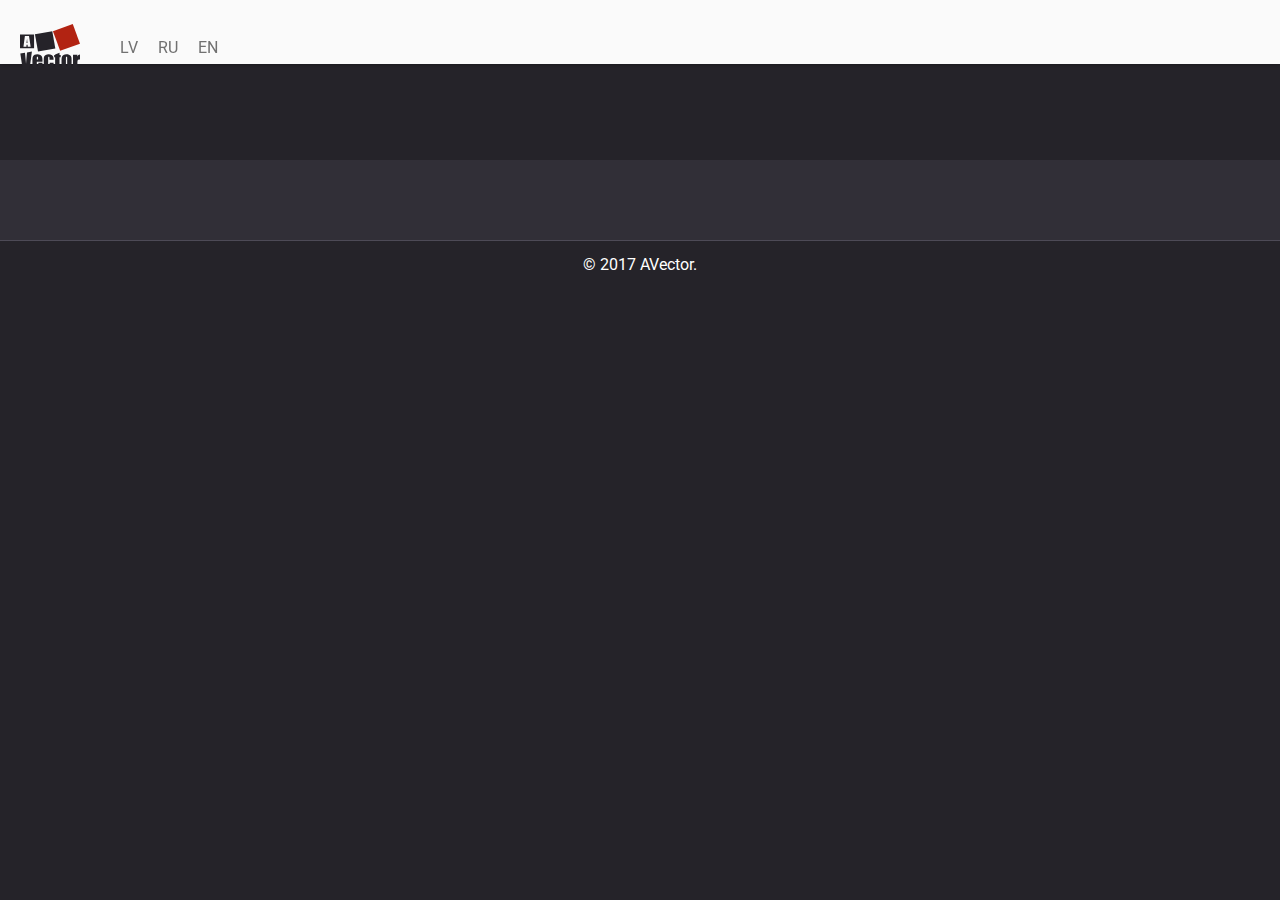
<file: partials/moving/why_us/index.html>
<!DOCTYPE html>
<html>
  <head>
    <meta charset='utf-8'>
    <meta content='IE=edge,chrome=1' http-equiv='X-UA-Compatible'>
    <meta content='width=device-width, initial-scale=1' name='viewport'>
    <title>AVector - LAICĪGI, AKURĀTI, AR GARANTIJU</title>
    <meta content='AVector - LAICĪGI, AKURĀTI, AR GARANTIJU' name='description'>
    <meta content='bnf8VzJE18NhQO3j3zEwmPNDVgXrSaIMh9joGjlg85I' name='google-site-verification'>
    <meta content='mēbeļu piegāde, montāža, smagu priekšmetu pārvietošana, pārvākšanās serviss, apdrošināta krava' name='keywords'>
    <link href='https://fonts.googleapis.com/css?family=Roboto' rel='stylesheet'>
    <link href='/img/fav.ico' rel='shortcut icon' type='image/x-icon'>
    <link href="/css/app.css" rel="stylesheet" />
  </head>
  <body class='partials partials_moving partials_moving_why_us partials_moving_why_us_index'>
    <script>
      (function(i,s,o,g,r,a,m){i['GoogleAnalyticsObject']=r;i[r]=i[r]||function(){
        (i[r].q=i[r].q||[]).push(arguments)},i[r].l=1*new Date();a=s.createElement(o),
              m=s.getElementsByTagName(o)[0];a.async=1;a.src=g;m.parentNode.insertBefore(a,m)
      })(window,document,'script','//www.google-analytics.com/analytics.js','ga');
      ga('create', 'UA-60936700-1', 'auto');
      ga('send', 'pageview');
    </script>
    <div id='content'>
      <header>
        <a class='logo' href='/'>
          <img src='/img/logo_dark.svg'>
        </a>
        <ul class='lang'>
          <li class=''><a href="/">LV</a></li>
          <li class=''><a href="/ru">RU</a></li>
          <li class=''><a href="/en">EN</a></li>
        </ul>
        <li>
          <a class='tel_number' href='tel:'></a>
        </li>
      </header>
      <div class='why_us'>
      </div>
    </div>
    <footer>
      <section>
        <div>
        </div>
        
      </section>
      <section>© 2017 AVector.</section>
    </footer>
    <script src="/js/app_main.js"></script>
  </body>
</html>
</file>
<file: css/app.css>
/*! normalize.css v5.0.0 | MIT License | github.com/necolas/normalize.css */html{font-family:sans-serif;line-height:1.15;-ms-text-size-adjust:100%;-webkit-text-size-adjust:100%}body{margin:0}article,aside,footer,header,nav,section{display:block}h1{font-size:2em;margin:0.67em 0}figcaption,figure,main{display:block}figure{margin:1em 40px}hr{box-sizing:content-box;height:0;overflow:visible}pre{font-family:monospace, monospace;font-size:1em}a{background-color:transparent;-webkit-text-decoration-skip:objects}a:active,a:hover{outline-width:0}abbr[title]{border-bottom:none;text-decoration:underline;text-decoration:underline dotted}b,strong{font-weight:inherit}b,strong{font-weight:bolder}code,kbd,samp{font-family:monospace, monospace;font-size:1em}dfn{font-style:italic}mark{background-color:#ff0;color:#000}small{font-size:80%}sub,sup{font-size:75%;line-height:0;position:relative;vertical-align:baseline}sub{bottom:-0.25em}sup{top:-0.5em}audio,video{display:inline-block}audio:not([controls]){display:none;height:0}img{border-style:none}svg:not(:root){overflow:hidden}button,input,optgroup,select,textarea{font-family:sans-serif;font-size:100%;line-height:1.15;margin:0}button,input{overflow:visible}button,select{text-transform:none}button,html [type="button"],[type="reset"],[type="submit"]{-webkit-appearance:button}button::-moz-focus-inner,[type="button"]::-moz-focus-inner,[type="reset"]::-moz-focus-inner,[type="submit"]::-moz-focus-inner{border-style:none;padding:0}button:-moz-focusring,[type="button"]:-moz-focusring,[type="reset"]:-moz-focusring,[type="submit"]:-moz-focusring{outline:1px dotted ButtonText}fieldset{border:1px solid #c0c0c0;margin:0 2px;padding:0.35em 0.625em 0.75em}legend{box-sizing:border-box;color:inherit;display:table;max-width:100%;padding:0;white-space:normal}progress{display:inline-block;vertical-align:baseline}textarea{overflow:auto}[type="checkbox"],[type="radio"]{box-sizing:border-box;padding:0}[type="number"]::-webkit-inner-spin-button,[type="number"]::-webkit-outer-spin-button{height:auto}[type="search"]{-webkit-appearance:textfield;outline-offset:-2px}[type="search"]::-webkit-search-cancel-button,[type="search"]::-webkit-search-decoration{-webkit-appearance:none}::-webkit-file-upload-button{-webkit-appearance:button;font:inherit}details,menu{display:block}summary{display:list-item}canvas{display:inline-block}template{display:none}[hidden]{display:none}*{box-sizing:border-box}body{background:#252329;font-family:'Roboto', sans-serif;color:#4d4a56;font-weight:normal}h1,h2,h3,h4,h5,h6{font-weight:normal}h1{font-size:32px;margin:0 0 40px}header,section{padding:0 20px}header,section,ul{display:flex;flex-wrap:wrap;align-items:center;justify-content:center;box-sizing:border-box}ul{padding-left:0}ul li{list-style:none}a{text-decoration:none;display:inline-block}a,a:hover,a:focus{outline:none !important}.wrap{padding-top:64px}.first_element{order:1}.second_element{order:2}.content_wrap{margin:50px auto 0}body.stop-scrolling{height:100%;overflow:hidden}.sweet-overlay{background-color:black;-ms-filter:"progid:DXImageTransform.Microsoft.Alpha(Opacity=40)";background-color:rgba(0,0,0,0.4);position:fixed;left:0;right:0;top:0;bottom:0;display:none;z-index:10000}.sweet-alert{background-color:white;font-family:'Open Sans', 'Helvetica Neue', Helvetica, Arial, sans-serif;width:478px;padding:17px;border-radius:5px;text-align:center;position:fixed;left:50%;top:50%;margin-left:-256px;margin-top:-200px;overflow:hidden;display:none;z-index:99999}@media all and (max-width: 540px){.sweet-alert{width:auto;margin-left:0;margin-right:0;left:15px;right:15px}}.sweet-alert h2{color:#575757;font-size:30px;text-align:center;font-weight:600;text-transform:none;position:relative;margin:25px 0;padding:0;line-height:40px;display:block}.sweet-alert p{color:#797979;font-size:16px;text-align:center;font-weight:300;position:relative;text-align:inherit;float:none;margin:0;padding:0;line-height:normal}.sweet-alert fieldset{border:none;position:relative}.sweet-alert .sa-error-container{background-color:#f1f1f1;margin-left:-17px;margin-right:-17px;overflow:hidden;padding:0 10px;max-height:0;webkit-transition:padding 0.15s, max-height 0.15s;transition:padding 0.15s, max-height 0.15s}.sweet-alert .sa-error-container.show{padding:10px 0;max-height:100px;webkit-transition:padding 0.2s, max-height 0.2s;transition:padding 0.25s, max-height 0.25s}.sweet-alert .sa-error-container .icon{display:inline-block;width:24px;height:24px;border-radius:50%;background-color:#ea7d7d;color:white;line-height:24px;text-align:center;margin-right:3px}.sweet-alert .sa-error-container p{display:inline-block}.sweet-alert .sa-input-error{position:absolute;top:29px;right:26px;width:20px;height:20px;opacity:0;-webkit-transform:scale(0.5);transform:scale(0.5);-webkit-transform-origin:50% 50%;transform-origin:50% 50%;-webkit-transition:all 0.1s;transition:all 0.1s}.sweet-alert .sa-input-error::before,.sweet-alert .sa-input-error::after{content:"";width:20px;height:6px;background-color:#f06e57;border-radius:3px;position:absolute;top:50%;margin-top:-4px;left:50%;margin-left:-9px}.sweet-alert .sa-input-error::before{-webkit-transform:rotate(-45deg);transform:rotate(-45deg)}.sweet-alert .sa-input-error::after{-webkit-transform:rotate(45deg);transform:rotate(45deg)}.sweet-alert .sa-input-error.show{opacity:1;-webkit-transform:scale(1);transform:scale(1)}.sweet-alert input{width:100%;box-sizing:border-box;border-radius:3px;border:1px solid #d7d7d7;height:43px;margin-top:10px;margin-bottom:17px;font-size:18px;box-shadow:inset 0px 1px 1px rgba(0,0,0,0.06);padding:0 12px;display:none;-webkit-transition:all 0.3s;transition:all 0.3s}.sweet-alert input:focus{outline:none;box-shadow:0px 0px 3px #c4e6f5;border:1px solid #b4dbed}.sweet-alert input:focus::-moz-placeholder{transition:opacity 0.3s 0.03s ease;opacity:0.5}.sweet-alert input:focus:-ms-input-placeholder{transition:opacity 0.3s 0.03s ease;opacity:0.5}.sweet-alert input:focus::-webkit-input-placeholder{transition:opacity 0.3s 0.03s ease;opacity:0.5}.sweet-alert input::-moz-placeholder{color:#bdbdbd}.sweet-alert input:-ms-input-placeholder{color:#bdbdbd}.sweet-alert input::-webkit-input-placeholder{color:#bdbdbd}.sweet-alert.show-input input{display:block}.sweet-alert button{background-color:#AEDEF4;color:white;border:none;box-shadow:none;font-size:17px;font-weight:500;-webkit-border-radius:4px;border-radius:5px;padding:10px 32px;margin:26px 5px 0 5px;cursor:pointer}.sweet-alert button:focus{outline:none;box-shadow:0 0 2px rgba(128,179,235,0.5),inset 0 0 0 1px rgba(0,0,0,0.05)}.sweet-alert button:hover{background-color:#a1d9f2}.sweet-alert button:active{background-color:#81ccee}.sweet-alert button.cancel{background-color:#D0D0D0}.sweet-alert button.cancel:hover{background-color:#c8c8c8}.sweet-alert button.cancel:active{background-color:#b6b6b6}.sweet-alert button.cancel:focus{box-shadow:rgba(197,205,211,0.8) 0px 0px 2px,rgba(0,0,0,0.04706) 0px 0px 0px 1px inset !important}.sweet-alert button::-moz-focus-inner{border:0}.sweet-alert[data-has-cancel-button=false] button{box-shadow:none !important}.sweet-alert[data-has-confirm-button=false][data-has-cancel-button=false]{padding-bottom:40px}.sweet-alert .sa-icon{width:80px;height:80px;border:4px solid gray;-webkit-border-radius:40px;border-radius:40px;border-radius:50%;margin:20px auto;padding:0;position:relative;box-sizing:content-box}.sweet-alert .sa-icon.sa-error{border-color:#F27474}.sweet-alert .sa-icon.sa-error .sa-x-mark{position:relative;display:block}.sweet-alert .sa-icon.sa-error .sa-line{position:absolute;height:5px;width:47px;background-color:#F27474;display:block;top:37px;border-radius:2px}.sweet-alert .sa-icon.sa-error .sa-line.sa-left{-webkit-transform:rotate(45deg);transform:rotate(45deg);left:17px}.sweet-alert .sa-icon.sa-error .sa-line.sa-right{-webkit-transform:rotate(-45deg);transform:rotate(-45deg);right:16px}.sweet-alert .sa-icon.sa-warning{border-color:#F8BB86}.sweet-alert .sa-icon.sa-warning .sa-body{position:absolute;width:5px;height:47px;left:50%;top:10px;-webkit-border-radius:2px;border-radius:2px;margin-left:-2px;background-color:#F8BB86}.sweet-alert .sa-icon.sa-warning .sa-dot{position:absolute;width:7px;height:7px;-webkit-border-radius:50%;border-radius:50%;margin-left:-3px;left:50%;bottom:10px;background-color:#F8BB86}.sweet-alert .sa-icon.sa-info{border-color:#C9DAE1}.sweet-alert .sa-icon.sa-info::before{content:"";position:absolute;width:5px;height:29px;left:50%;bottom:17px;border-radius:2px;margin-left:-2px;background-color:#C9DAE1}.sweet-alert .sa-icon.sa-info::after{content:"";position:absolute;width:7px;height:7px;border-radius:50%;margin-left:-3px;top:19px;background-color:#C9DAE1}.sweet-alert .sa-icon.sa-success{border-color:#A5DC86}.sweet-alert .sa-icon.sa-success::before,.sweet-alert .sa-icon.sa-success::after{content:'';-webkit-border-radius:40px;border-radius:40px;border-radius:50%;position:absolute;width:60px;height:120px;background:white;-webkit-transform:rotate(45deg);transform:rotate(45deg)}.sweet-alert .sa-icon.sa-success::before{-webkit-border-radius:120px 0 0 120px;border-radius:120px 0 0 120px;top:-7px;left:-33px;-webkit-transform:rotate(-45deg);transform:rotate(-45deg);-webkit-transform-origin:60px 60px;transform-origin:60px 60px}.sweet-alert .sa-icon.sa-success::after{-webkit-border-radius:0 120px 120px 0;border-radius:0 120px 120px 0;top:-11px;left:30px;-webkit-transform:rotate(-45deg);transform:rotate(-45deg);-webkit-transform-origin:0px 60px;transform-origin:0px 60px}.sweet-alert .sa-icon.sa-success .sa-placeholder{width:80px;height:80px;border:4px solid rgba(165,220,134,0.2);-webkit-border-radius:40px;border-radius:40px;border-radius:50%;box-sizing:content-box;position:absolute;left:-4px;top:-4px;z-index:2}.sweet-alert .sa-icon.sa-success .sa-fix{width:5px;height:90px;background-color:white;position:absolute;left:28px;top:8px;z-index:1;-webkit-transform:rotate(-45deg);transform:rotate(-45deg)}.sweet-alert .sa-icon.sa-success .sa-line{height:5px;background-color:#A5DC86;display:block;border-radius:2px;position:absolute;z-index:2}.sweet-alert .sa-icon.sa-success .sa-line.sa-tip{width:25px;left:14px;top:46px;-webkit-transform:rotate(45deg);transform:rotate(45deg)}.sweet-alert .sa-icon.sa-success .sa-line.sa-long{width:47px;right:8px;top:38px;-webkit-transform:rotate(-45deg);transform:rotate(-45deg)}.sweet-alert .sa-icon.sa-custom{background-size:contain;border-radius:0;border:none;background-position:center center;background-repeat:no-repeat}@-webkit-keyframes showSweetAlert{0%{transform:scale(0.7);-webkit-transform:scale(0.7)}45%{transform:scale(1.05);-webkit-transform:scale(1.05)}80%{transform:scale(0.95);-webkit-transform:scale(0.95)}100%{transform:scale(1);-webkit-transform:scale(1)}}@keyframes showSweetAlert{0%{transform:scale(0.7);-webkit-transform:scale(0.7)}45%{transform:scale(1.05);-webkit-transform:scale(1.05)}80%{transform:scale(0.95);-webkit-transform:scale(0.95)}100%{transform:scale(1);-webkit-transform:scale(1)}}@-webkit-keyframes hideSweetAlert{0%{transform:scale(1);-webkit-transform:scale(1)}100%{transform:scale(0.5);-webkit-transform:scale(0.5)}}@keyframes hideSweetAlert{0%{transform:scale(1);-webkit-transform:scale(1)}100%{transform:scale(0.5);-webkit-transform:scale(0.5)}}@-webkit-keyframes slideFromTop{0%{top:0%}100%{top:50%}}@keyframes slideFromTop{0%{top:0%}100%{top:50%}}@-webkit-keyframes slideToTop{0%{top:50%}100%{top:0%}}@keyframes slideToTop{0%{top:50%}100%{top:0%}}@-webkit-keyframes slideFromBottom{0%{top:70%}100%{top:50%}}@keyframes slideFromBottom{0%{top:70%}100%{top:50%}}@-webkit-keyframes slideToBottom{0%{top:50%}100%{top:70%}}@keyframes slideToBottom{0%{top:50%}100%{top:70%}}.showSweetAlert[data-animation=pop]{-webkit-animation:showSweetAlert 0.3s;animation:showSweetAlert 0.3s}.showSweetAlert[data-animation=none]{-webkit-animation:none;animation:none}.showSweetAlert[data-animation=slide-from-top]{-webkit-animation:slideFromTop 0.3s;animation:slideFromTop 0.3s}.showSweetAlert[data-animation=slide-from-bottom]{-webkit-animation:slideFromBottom 0.3s;animation:slideFromBottom 0.3s}.hideSweetAlert[data-animation=pop]{-webkit-animation:hideSweetAlert 0.2s;animation:hideSweetAlert 0.2s}.hideSweetAlert[data-animation=none]{-webkit-animation:none;animation:none}.hideSweetAlert[data-animation=slide-from-top]{-webkit-animation:slideToTop 0.4s;animation:slideToTop 0.4s}.hideSweetAlert[data-animation=slide-from-bottom]{-webkit-animation:slideToBottom 0.3s;animation:slideToBottom 0.3s}@-webkit-keyframes animateSuccessTip{0%{width:0;left:1px;top:19px}54%{width:0;left:1px;top:19px}70%{width:50px;left:-8px;top:37px}84%{width:17px;left:21px;top:48px}100%{width:25px;left:14px;top:45px}}@keyframes animateSuccessTip{0%{width:0;left:1px;top:19px}54%{width:0;left:1px;top:19px}70%{width:50px;left:-8px;top:37px}84%{width:17px;left:21px;top:48px}100%{width:25px;left:14px;top:45px}}@-webkit-keyframes animateSuccessLong{0%{width:0;right:46px;top:54px}65%{width:0;right:46px;top:54px}84%{width:55px;right:0px;top:35px}100%{width:47px;right:8px;top:38px}}@keyframes animateSuccessLong{0%{width:0;right:46px;top:54px}65%{width:0;right:46px;top:54px}84%{width:55px;right:0px;top:35px}100%{width:47px;right:8px;top:38px}}@-webkit-keyframes rotatePlaceholder{0%{transform:rotate(-45deg);-webkit-transform:rotate(-45deg)}5%{transform:rotate(-45deg);-webkit-transform:rotate(-45deg)}12%{transform:rotate(-405deg);-webkit-transform:rotate(-405deg)}100%{transform:rotate(-405deg);-webkit-transform:rotate(-405deg)}}@keyframes rotatePlaceholder{0%{transform:rotate(-45deg);-webkit-transform:rotate(-45deg)}5%{transform:rotate(-45deg);-webkit-transform:rotate(-45deg)}12%{transform:rotate(-405deg);-webkit-transform:rotate(-405deg)}100%{transform:rotate(-405deg);-webkit-transform:rotate(-405deg)}}.animateSuccessTip{-webkit-animation:animateSuccessTip 0.75s;animation:animateSuccessTip 0.75s}.animateSuccessLong{-webkit-animation:animateSuccessLong 0.75s;animation:animateSuccessLong 0.75s}.sa-icon.sa-success.animate::after{-webkit-animation:rotatePlaceholder 4.25s ease-in;animation:rotatePlaceholder 4.25s ease-in}@-webkit-keyframes animateErrorIcon{0%{transform:rotateX(100deg);-webkit-transform:rotateX(100deg);opacity:0}100%{transform:rotateX(0deg);-webkit-transform:rotateX(0deg);opacity:1}}@keyframes animateErrorIcon{0%{transform:rotateX(100deg);-webkit-transform:rotateX(100deg);opacity:0}100%{transform:rotateX(0deg);-webkit-transform:rotateX(0deg);opacity:1}}.animateErrorIcon{-webkit-animation:animateErrorIcon 0.5s;animation:animateErrorIcon 0.5s}@-webkit-keyframes animateXMark{0%{transform:scale(0.4);-webkit-transform:scale(0.4);margin-top:26px;opacity:0}50%{transform:scale(0.4);-webkit-transform:scale(0.4);margin-top:26px;opacity:0}80%{transform:scale(1.15);-webkit-transform:scale(1.15);margin-top:-6px}100%{transform:scale(1);-webkit-transform:scale(1);margin-top:0;opacity:1}}@keyframes animateXMark{0%{transform:scale(0.4);-webkit-transform:scale(0.4);margin-top:26px;opacity:0}50%{transform:scale(0.4);-webkit-transform:scale(0.4);margin-top:26px;opacity:0}80%{transform:scale(1.15);-webkit-transform:scale(1.15);margin-top:-6px}100%{transform:scale(1);-webkit-transform:scale(1);margin-top:0;opacity:1}}.animateXMark{-webkit-animation:animateXMark 0.5s;animation:animateXMark 0.5s}@-webkit-keyframes pulseWarning{0%{border-color:#F8D486}100%{border-color:#F8BB86}}@keyframes pulseWarning{0%{border-color:#F8D486}100%{border-color:#F8BB86}}.pulseWarning{-webkit-animation:pulseWarning 0.75s infinite alternate;animation:pulseWarning 0.75s infinite alternate}@-webkit-keyframes pulseWarningIns{0%{background-color:#F8D486}100%{background-color:#F8BB86}}@keyframes pulseWarningIns{0%{background-color:#F8D486}100%{background-color:#F8BB86}}.pulseWarningIns{-webkit-animation:pulseWarningIns 0.75s infinite alternate;animation:pulseWarningIns 0.75s infinite alternate}.sweet-alert .sa-icon.sa-error .sa-line.sa-left{-ms-transform:rotate(45deg) \9}.sweet-alert .sa-icon.sa-error .sa-line.sa-right{-ms-transform:rotate(-45deg) \9}.sweet-alert .sa-icon.sa-success{border-color:transparent\9}.sweet-alert .sa-icon.sa-success .sa-line.sa-tip{-ms-transform:rotate(45deg) \9}.sweet-alert .sa-icon.sa-success .sa-line.sa-long{-ms-transform:rotate(-45deg) \9}header{background:#fafafa;top:0;left:0;position:fixed;height:64px;width:100%;box-shadow:0 0 5px rgba(0,0,0,0.45);will-change:transform;z-index:20;line-height:1}header .logo{margin-right:30px}header .logo img{height:auto;width:60px}header ul.lang{margin-right:auto}header ul,header li{height:64px}header li{display:flex;align-items:center;position:relative}header li a{padding:24px 10px;color:#717171;transition:0.1s}header li a:not(.tel_number):hover{background:#B22312;color:white}header li.current a::after{content:"";display:block;width:100%;height:2px;background:#B22312;position:absolute;top:0;left:0}header li .tel_number{color:#B22312;font-weight:bold;padding:10px 0 10px 10px;font-size:24px;vertical-align:top}@media screen and (max-width: 800px){header{height:50px}header .logo{margin-right:20px}header .logo img{width:40px}header ul,header li{height:50px}header li .tel_number{font-size:16px}header li a{padding:19px 5px;font-size:14px}header ul.menu_links a:not(.tel_number){display:none}}.partners{width:100%;height:auto;background:white;text-align:center;padding:80px 20px}.partners a{margin:30px}.partners img{max-width:200px;max-height:150px;opacity:.5;filter:grayscale(100%);-webkit-filter:grayscale(100%);transition:0.1s}.partners img:hover{filter:grayscale(0);-webkit-filter:grayscale(0);opacity:1}@media screen and (max-width: 700px){.partners a{margin:10px}}footer{background:#312f37;color:white}footer h4 span,footer .mail span{font-size:.8em;color:#B8B8B8}footer section:first-of-type{max-width:800px;margin:auto;padding:40px 20px;justify-content:space-between}footer section:first-of-type a.mail{color:white}footer section:first-of-type>div{margin:auto}footer section:last-of-type{border-top:1px solid #4d4a56;background:#252329;padding:15px 20px}@media screen and (max-width: 800px){footer section:first-of-type{justify-content:center;padding:40px 20px}footer section:first-of-type div{order:2}footer section:first-of-type form{order:1;margin:0 0 40px}footer section:first-of-type form input:hover{padding:15px}footer section:first-of-type form,footer section:first-of-type form input{width:100%}}.home{line-height:0;background-size:cover;height:100vh;box-sizing:border-box;overflow:hidden;position:relative}.home .overlay{position:absolute;top:0;bottom:0;left:0;right:0;margin:auto;width:100%;height:100%;background:rgba(37,35,41,0.6);z-index:10;text-align:center;line-height:1}.home .overlay .home_wrap div{padding:0 0 40px}.home .overlay .home_wrap div img{width:200px}.home .overlay .home_wrap div h4{color:#B8B8B8;font-size:1.5em}.home .overlay .home_wrap div h2{color:#fafafa;font-size:1.5em}.home .overlay .home_wrap div a{display:block;color:white;font-size:4em;margin:30px 0}.home video{height:120%;margin:0 auto;display:block}@media screen and (max-width: 1000px){.home{background:url("/img/static-ff-bg-v.jpg")}.home .overlay{position:static;padding:40px 0}.home video{display:none}}@media screen and (max-width: 800px){.home .overlay .home_wrap div{padding-bottom:20px}.home .overlay .home_wrap div a{font-size:2em}.home .overlay .home_wrap div h2{font-size:1em}.home .overlay .button{width:auto}.home .overlay .button h2{font-size:.8em}}.us_in_numbers{padding:80px 0}.us_in_numbers h1{color:white}.us_in_numbers section{width:100%}.us_in_numbers section div.mes_skaitlos_bg{background:#fafafa;border:5px solid #B22312;border-radius:100%;width:250px;height:250px;margin:30px}.us_in_numbers section div.mes_skaitlos_bg h2{margin:45px 0 5px;text-align:center;font-size:48px;color:#B22312;width:100%}.us_in_numbers section div.mes_skaitlos_bg h6{color:#4d4a56;margin:0;font-size:1.25em;text-align:center;color:#717171}.we_do{background:#fafafa;padding:80px 20px;text-align:center}.we_do .we_do_item{max-width:1000px;height:300px;margin:10px auto;flex-wrap:nowrap}.we_do .we_do_item:nth-of-type(odd) div:first-of-type{order:1}.we_do .we_do_item:nth-of-type(odd) div:last-of-type{order:2;text-align:left;margin-left:60px}.we_do .we_do_item:nth-of-type(even) div:first-of-type{order:2}.we_do .we_do_item:nth-of-type(even) div:last-of-type{order:1;text-align:right;margin-right:60px}.we_do .we_do_item div:first-of-type{width:250px;height:250px}.we_do .we_do_item div:first-of-type img{max-width:100%;max-height:100%;border-radius:100%}.we_do .we_do_item div:last-of-type{width:50%}.we_do .we_do_item div:last-of-type h2{margin-top:0;font-weight:bold}.we_do .we_do_item div:last-of-type p{color:#717171;line-height:1.5}@media screen and (max-width: 1000px){.we_do .we_do_item{height:auto;flex-wrap:wrap;margin:10px auto 60px;border-bottom:1px solid #B8B8B8}.we_do .we_do_item:nth-of-type(odd) div:first-of-type,.we_do .we_do_item:nth-of-type(even) div:first-of-type{order:1}.we_do .we_do_item:nth-of-type(odd) div:last-of-type,.we_do .we_do_item:nth-of-type(even) div:last-of-type{order:2;text-align:center;margin:0}.we_do .we_do_item div:last-of-type{width:100%}.we_do .we_do_item div:last-of-type h2{margin-top:20px}.we_do .we_do_item div:last-of-type p{font-size:1em}}.why_us{height:auto;text-align:center;padding:80px 20px}.why_us h1{color:white;margin-top:0}.why_us .content_wrap span:nth-of-type(-1n+3){margin:0 0 100px}.why_us .content_wrap>span{width:30%;display:inline-block;height:auto;vertical-align:top}.why_us .content_wrap>span p{width:100%;text-align:center;font-size:1.2em;color:#B8B8B8;line-height:1.25}.why_us .content_wrap>span span{color:white}.why_us .content_wrap>span div{width:100px;height:100px;margin:0 auto 30px;text-align:center}.why_us .content_wrap>span div img{width:100%;height:100%;-webkit-filter:brightness(10) grayscale(1);filter:brightness(10) grayscale(1)}@media screen and (max-width: 1281px){.why_us .content_wrap span:nth-of-type(-1n+3){margin:0 auto 50px}}@media screen and (max-width: 800px){.why_us .content_wrap span:nth-of-type(-1n+3){margin:50px auto 0}.why_us .content_wrap span{width:100%;margin:50px 0 0}.why_us .content_wrap span div{margin:0 auto 20px}}form{position:fixed;z-index:20;bottom:20px;left:auto;right:20px;margin:0 auto;background:rgba(37,35,41,0.9);text-align:center;padding:10px;border-radius:3.01px}form h3{font-size:1.5em;margin:0 0 10px;text-align:center;display:block}form input{display:block;margin:10px;padding:10px;width:240px;border-radius:3.01px;border:none}form input:last-of-type{margin:0 auto}form input[type="submit"]{cursor:pointer;color:white;font-size:16px;background:#8eb021;margin-bottom:10px}form input[type="submit"]:hover{background:#afd82c}form input[type=number]::-webkit-inner-spin-button,form input[type=number]::-webkit-outer-spin-button{-webkit-appearance:none;-moz-appearance:none;appearance:none;margin:0}@media screen and (max-width: 1000px){form{background:none;position:static}form input{margin:10px auto}}
</file>
